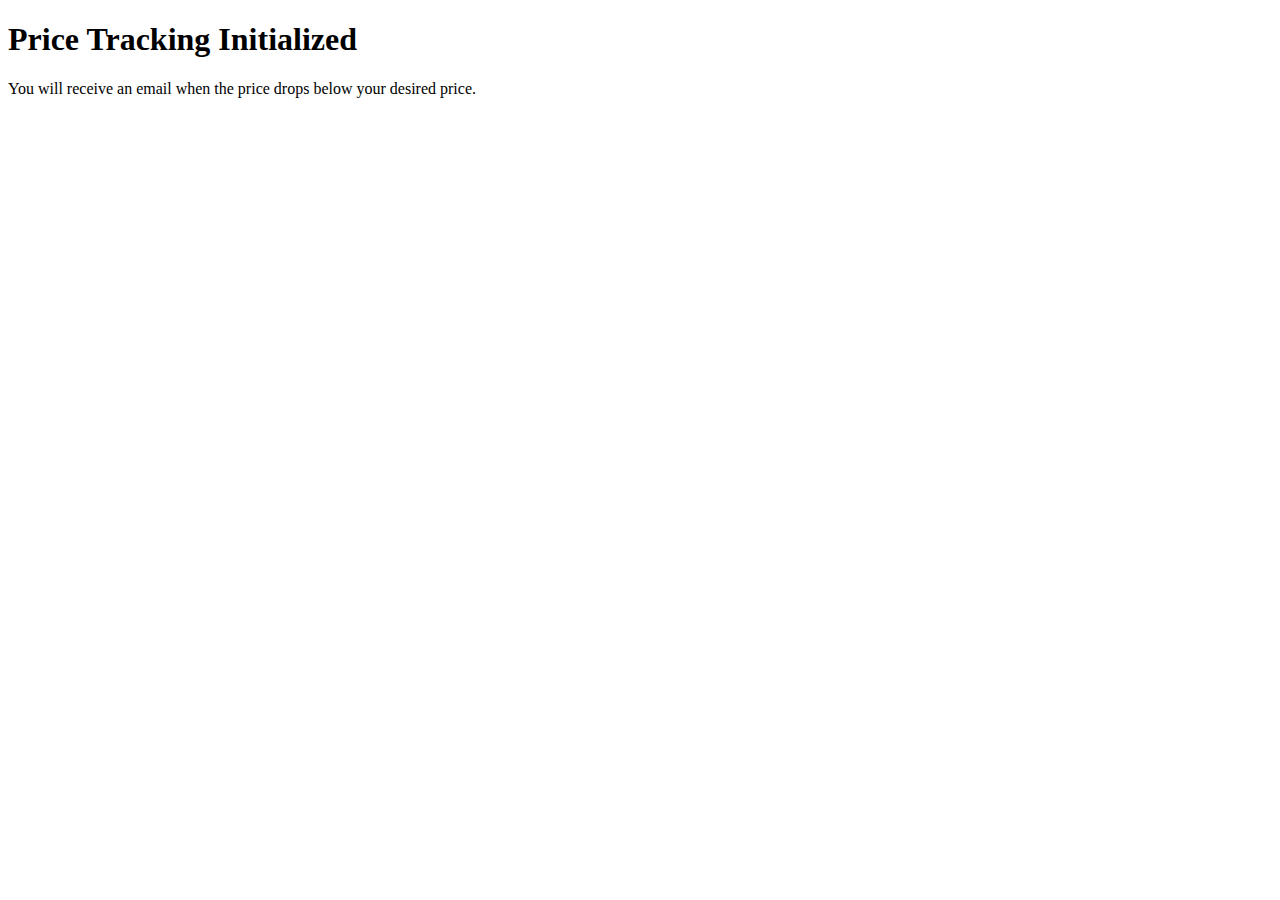
<file: PriceTrack/main/templates/success.html>
<!DOCTYPE html>
<html lang="en">
<head>
    <meta charset="UTF-8">
    <meta name="viewport" content="width=device-width, initial-scale=1.0">
    <title>Success</title>
</head>
<body>
    <h1>Price Tracking Initialized</h1>
    <p>You will receive an email when the price drops below your desired price.</p>
</body>
</html>
</file>
